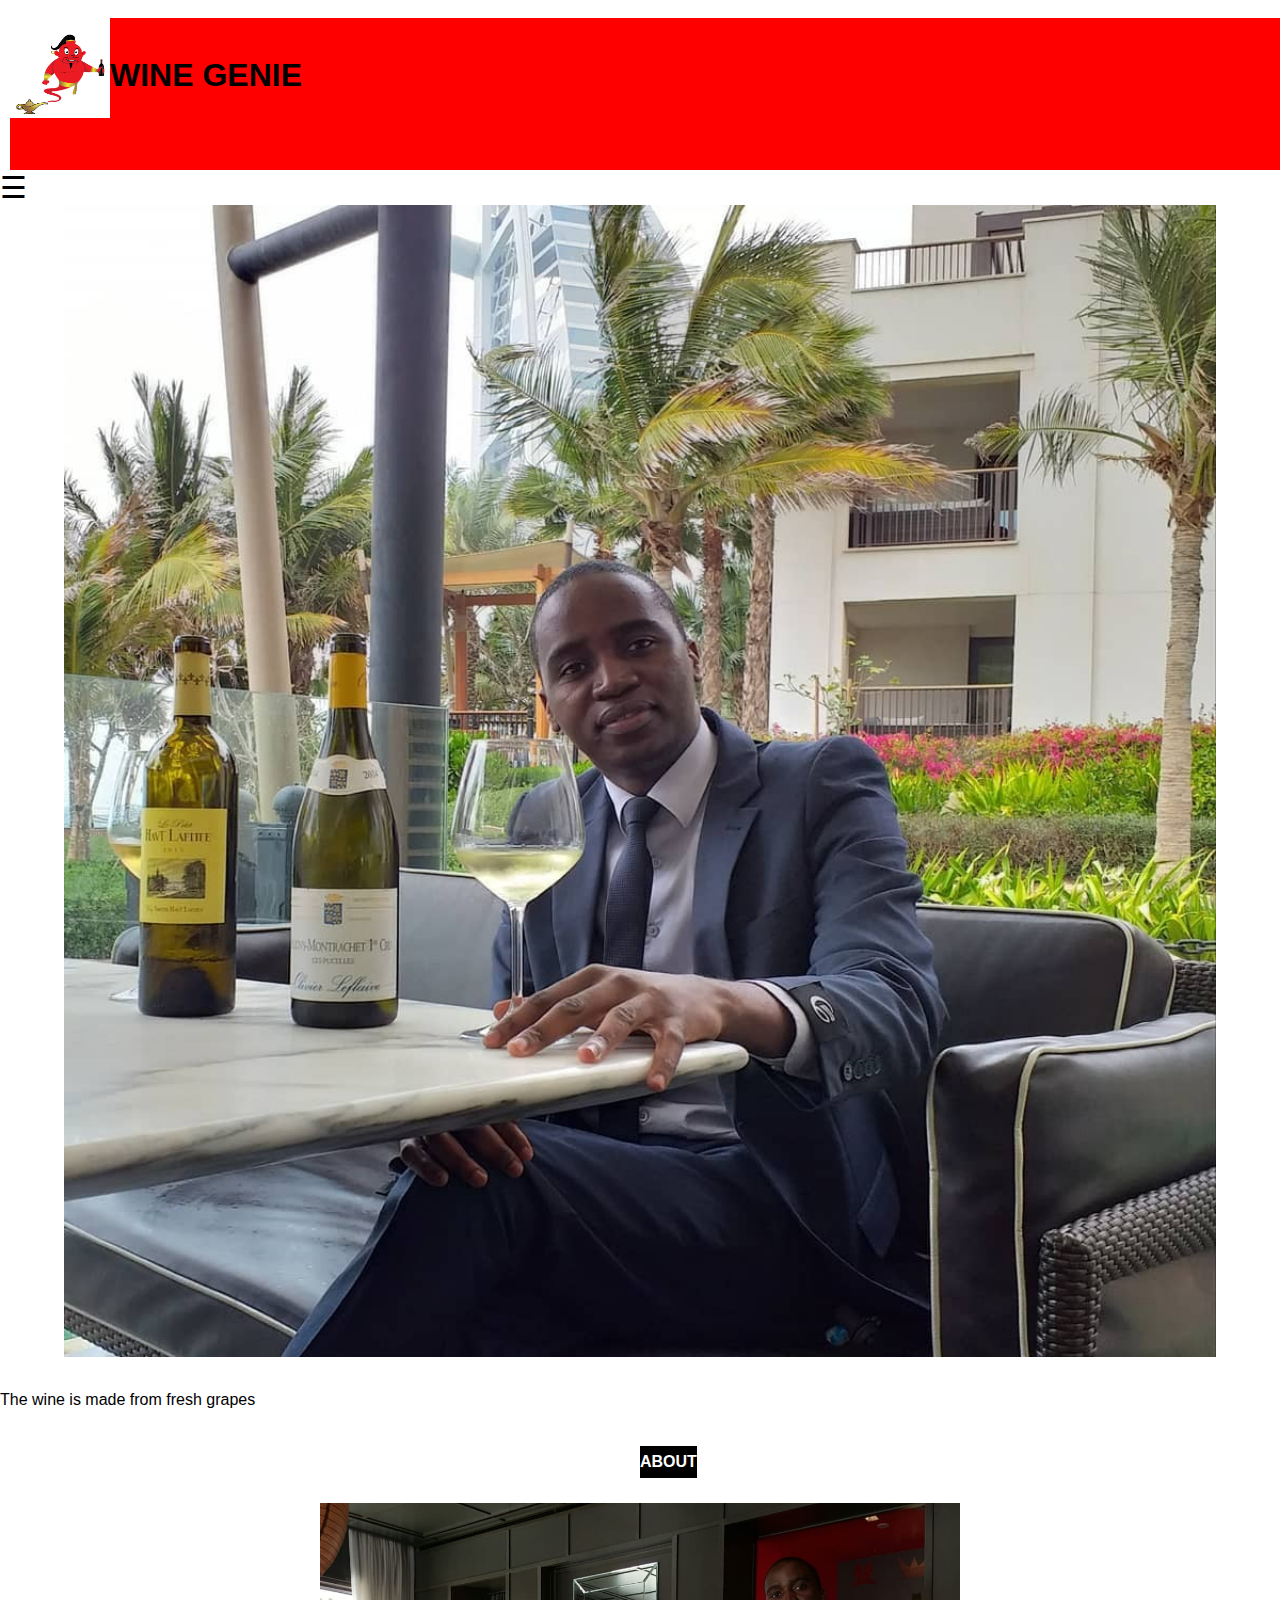
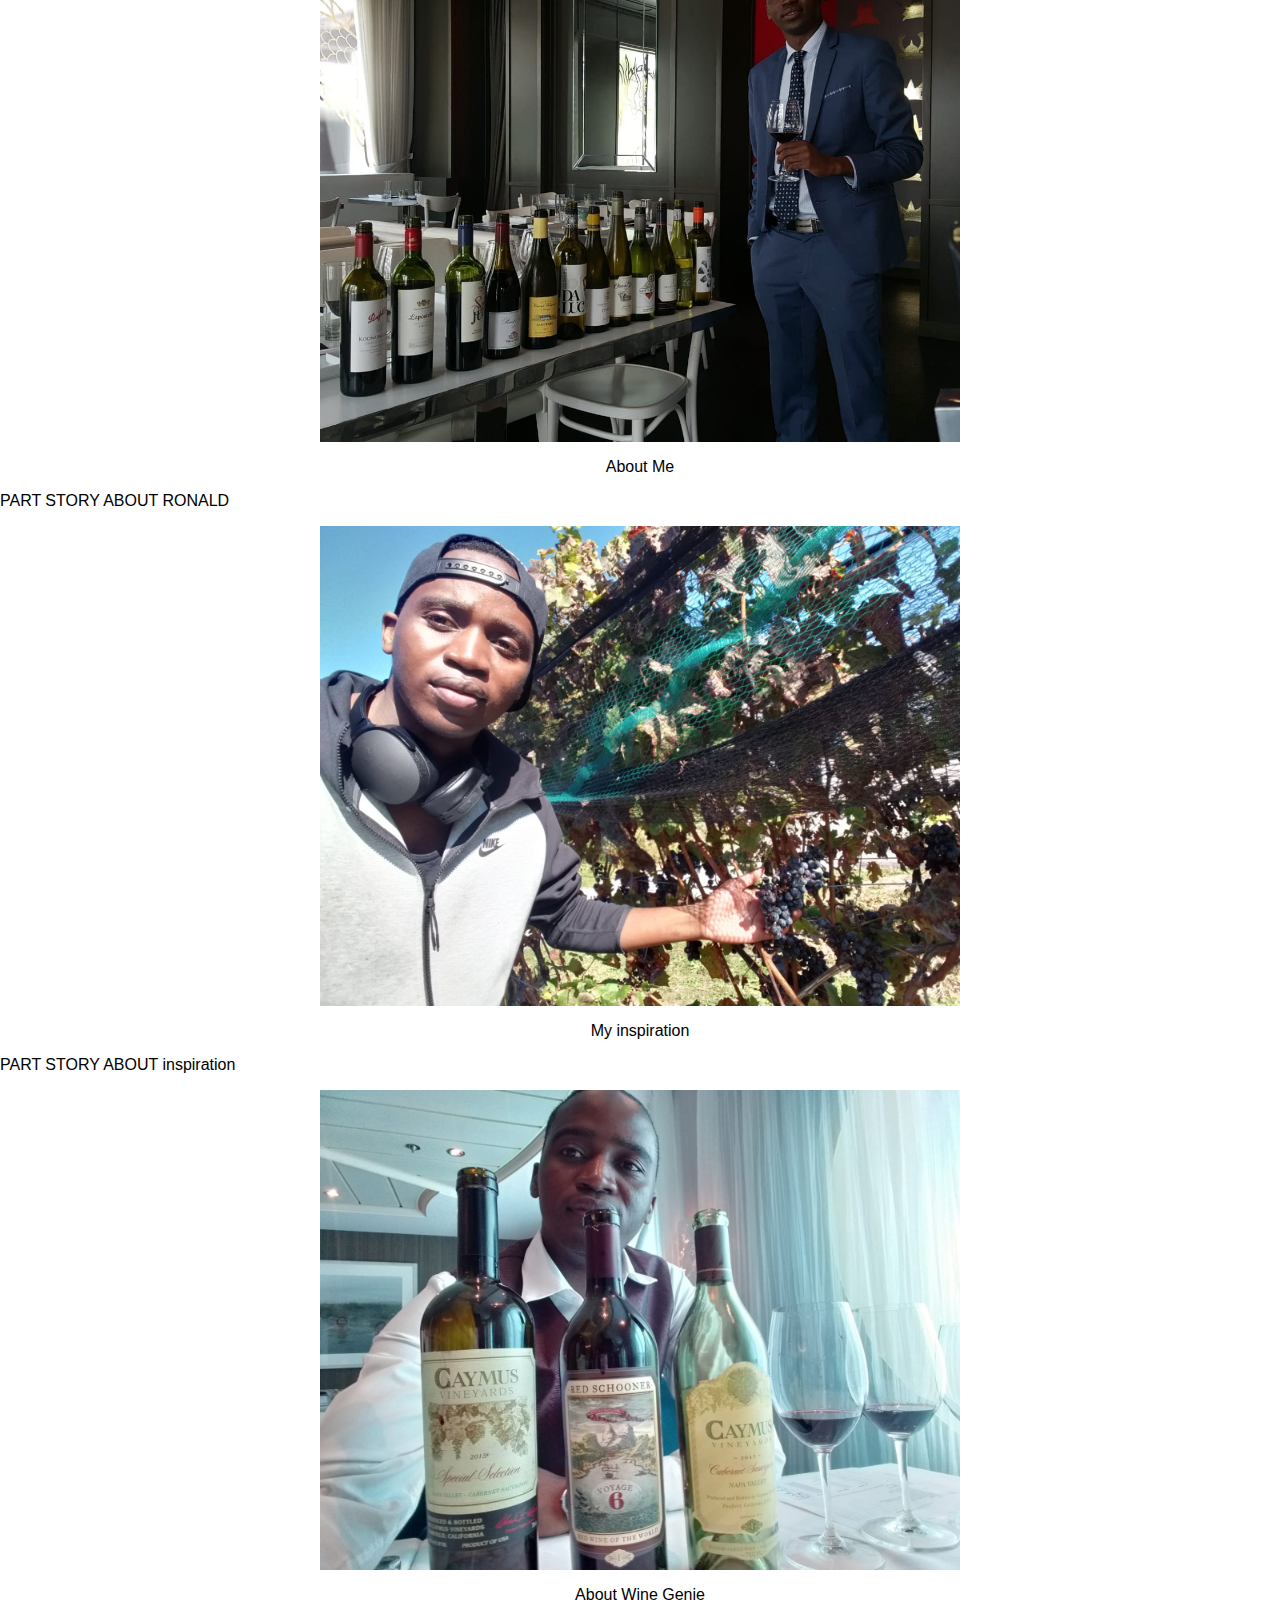
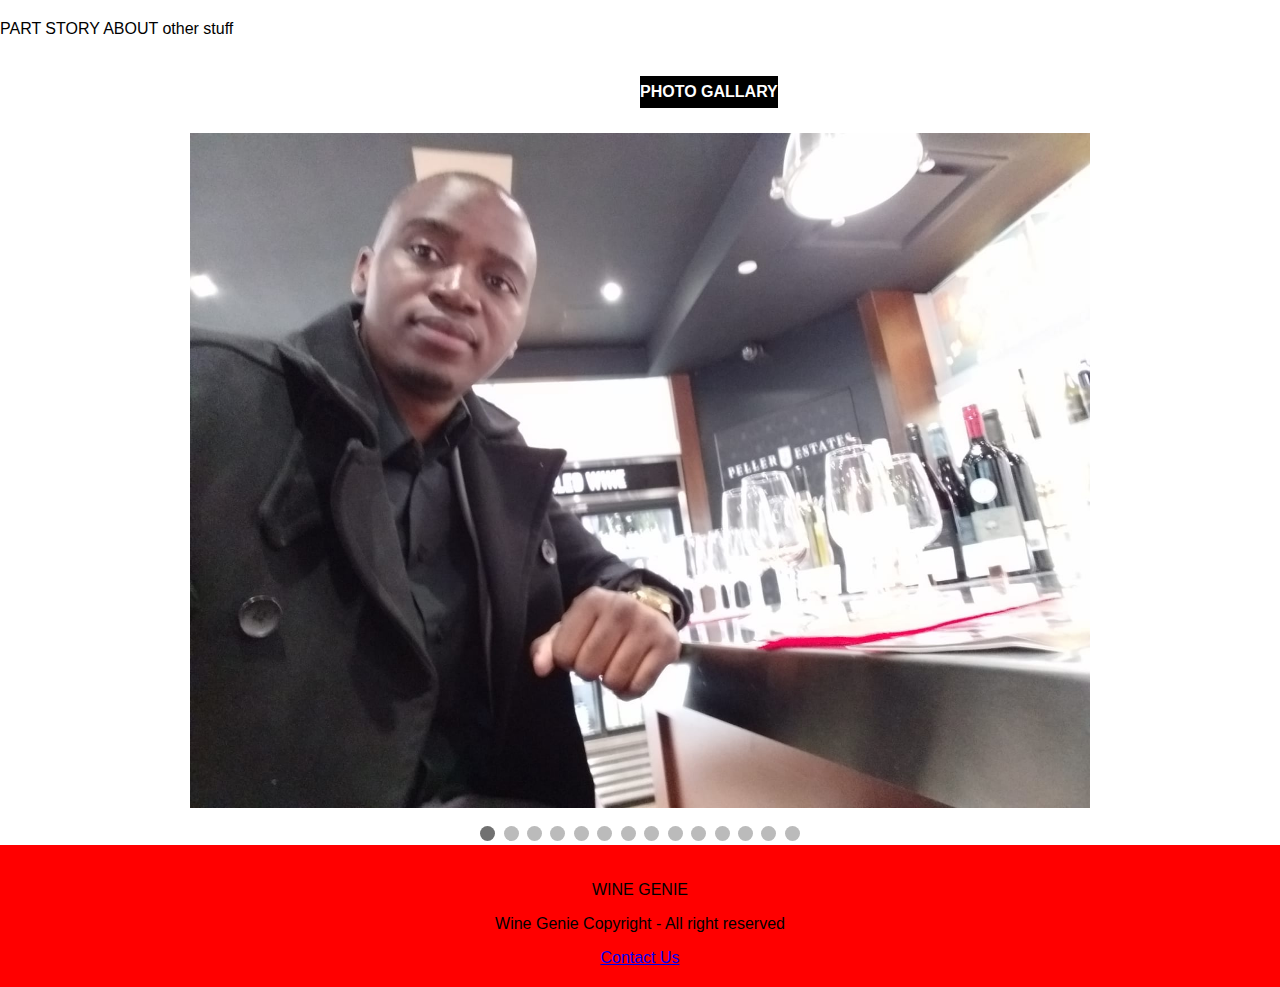
<file: index.html>
<!DOCTYPE html>
<html lang="en" dir="ltr">
  <head>
    <meta charset="utf-8">
      <meta name="viewport" content="width=device-width,initial-scale=1">
    <title>WINE GENIE</title>
    <link href="home.css" rel="stylesheet" type="text/css">
    <style>
    body {
      font-family: "Lato", sans-serif;
    }
*{
  box-sizing:border-box;
}
    .sidenav {
      height: 100%;
      width: 0;
      position: fixed;
      z-index: 1;
      top: 0;
      left: 0;
      background-color: #111;
      overflow-x: hidden;
      transition: 0.5s;
      padding-top: 60px;
    }

    .sidenav a {
      padding: 8px 8px 8px 32px;
      text-decoration: none;
      font-size: 25px;
      color: #818181;
      display: block;
      transition: 0.3s;
    }

    .sidenav a:hover {
      color: #f1f1f1;
    }

    .sidenav .closebtn {
      position: absolute;
      top: 0;
      right: 25px;
      font-size: 36px;
      margin-left: 50px;
    }

    @media screen and (max-height: 450px) {
      .sidenav {padding-top: 15px;}
      .sidenav a {font-size: 18px;}
    }
    * {box-sizing: border-box;}
    body {font-family: Verdana, sans-serif;}
    .mySlides {display: none;}
    img {vertical-align: middle;}

    /* Slideshow container */
    .slideshow-container {
      max-width: 900px;
      position: relative;
      margin: auto;
    }

    /* Caption text */
    .text {
      color: black;
      font-size: 15px;
      padding: 8px 12px;
      position: absolute;
      bottom: 8px;
      width: 100%;
      text-align: center;
    }

    /* Number text (1/3 etc) */
    .numbertext {
      color: #f2f2f2;
      font-size: 12px;
      padding: 8px 12px;
      position: absolute;
      top: 0;
    }

    /* The dots/bullets/indicators */
    .dot {
      height: 15px;
      width: 15px;
      margin: 0 2px;
      background-color: #bbb;
      border-radius: 50%;
      display: inline-block;
      transition: background-color 0.6s ease;
    }

    .active {
      background-color: #717171;
    }

    /* Fading animation */
    .fade {
      -webkit-animation-name: fade;
      -webkit-animation-duration: 1.5s;
      animation-name: fade;
      animation-duration: 1.5s;
    }

    @-webkit-keyframes fade {
      from {opacity: .4}
      to {opacity: 1}
    }

    @keyframes fade {
      from {opacity: .4}
      to {opacity: 1}
    }

    /* On smaller screens, decrease text size */
    @media only screen and (max-width: 300px) {
      .text {font-size: 11px}
    }

    </style>
  </head>
  <body>
<header>
  <img id="logos" src="logo.jpg" alt=""><br>
  <h1>WINE GENIE</h1><br><br><br>
</header><br>
<div id="mySidenav" class="sidenav">
  <a href="javascript:void(0)" class="closebtn" onclick="closeNav()">&times;</a>
  <a href="index.html">Home</a>
  <a href="OurWine.html">Our Wine</a>
  <a href="cart.html">Cart</a>
  <a href="contact.html">Contact Us</a>
    <a href="logIn.html">LogIn</a>
</div>
<span style="font-size:30px;cursor:pointer" onclick="openNav()">&#9776;</span>

<script>
function openNav() {
  document.getElementById("mySidenav").style.width = "250px";
}

function closeNav() {
  document.getElementById("mySidenav").style.width = "0";
}
</script>
<main>
  <img id="pict" src="pic4.jpg" alt="pic4.jpg">
<br>
<p>The wine is made from fresh grapes</p>
<h4>ABOUT</h4>
<img id="pic33" src="pic3.jpg" alt="pic3.jpg">
<p id="someText">About Me</p>
<p>PART STORY ABOUT RONALD</p>
<img id="pic33" src="pic7.jpg" alt="pic7.jpg">
<p id="someText">My inspiration</p>
<p>PART STORY ABOUT inspiration</p>
<img id="pic33" src="pic8.jpg" alt="pic8.jpg">
<p id="someText">About Wine Genie</p>
<p>PART STORY ABOUT other stuff</p>
<h4>PHOTO GALLARY</h4>
</main>
<section>
      <div class="slideshow-container">

  <div class="mySlides fade">
  <img src="pic1.jpg" style="width:100%">
  </div>
  <div class="mySlides fade">
  <img src="pic2.jpg" style="width:100%">
  </div>

  <div class="mySlides fade">
  <img src="pic3.jpg" style="width:100%">
  </div>
  <div class="mySlides fade">
  <img src="pic4.jpg" style="width:100%">
  </div>

  <div class="mySlides fade">
  <img src="pic5.jpg" style="width:100%">
  </div>
  <div class="mySlides fade">
  <img src="pic7.jpg" style="width:100%">
  </div>
  <div class="mySlides fade">
  <img src="pic8.jpg" style="width:100%">
  </div>
  <div class="mySlides fade">
  <img src="pic9.jpg" style="width:100%">
  </div>
  <div class="mySlides fade">
  <img src="pic10.jpg" style="width:100%">
  </div>
  <div class="mySlides fade">
  <img src="pic11.jpg" style="width:100%">
  </div>
  <div class="mySlides fade">
  <img src="pic12.jpg" style="width:100%">
  </div>
  <div class="mySlides fade">
  <img src="pic13.jpg" style="width:100%">
  </div>
  <div class="mySlides fade">
  <img src="pic14.jpg" style="width:100%">
  </div>
  <div class="mySlides fade">
  <img src="pic15.jpg" style="width:100%">
  </div>
  <div class="mySlides fade">
  <img src="pic16.jpg" style="width:100%">
  </div>
  <br>
  <div style="text-align:center">
  <span class="dot"></span>
  <span class="dot"></span>
  <span class="dot"></span>
  <span class="dot"></span>
  <span class="dot"></span>
  <span class="dot"></span>
  <span class="dot"></span>
  <span class="dot"></span>
  <span class="dot"></span>
  <span class="dot"></span>
  <span class="dot"></span>
  <span class="dot"></span>
  <span class="dot"></span>
  <span class="dot"></span>
  </div>
</div>
</section>
<footer>
  <p>WINE GENIE</p>

<p>Wine Genie Copyright - All right reserved</p>
<a href="contact.html">Contact Us</a>

</footer>
<script>
var slideIndex = 0;
showSlides();

function showSlides() {
  var i;
  var slides = document.getElementsByClassName("mySlides");
  var dots = document.getElementsByClassName("dot");
  for (i = 0; i < slides.length; i++) {
    slides[i].style.display = "none";
  }
  slideIndex++;
  if (slideIndex > slides.length) {slideIndex = 1}
  for (i = 0; i < dots.length; i++) {
    dots[i].className = dots[i].className.replace(" active", "");
  }
  slides[slideIndex-1].style.display = "block";
  dots[slideIndex-1].className += " active";
  setTimeout(showSlides, 5000); // Change image every 2 seconds
}
</script>

  </body>
</html>
</file>
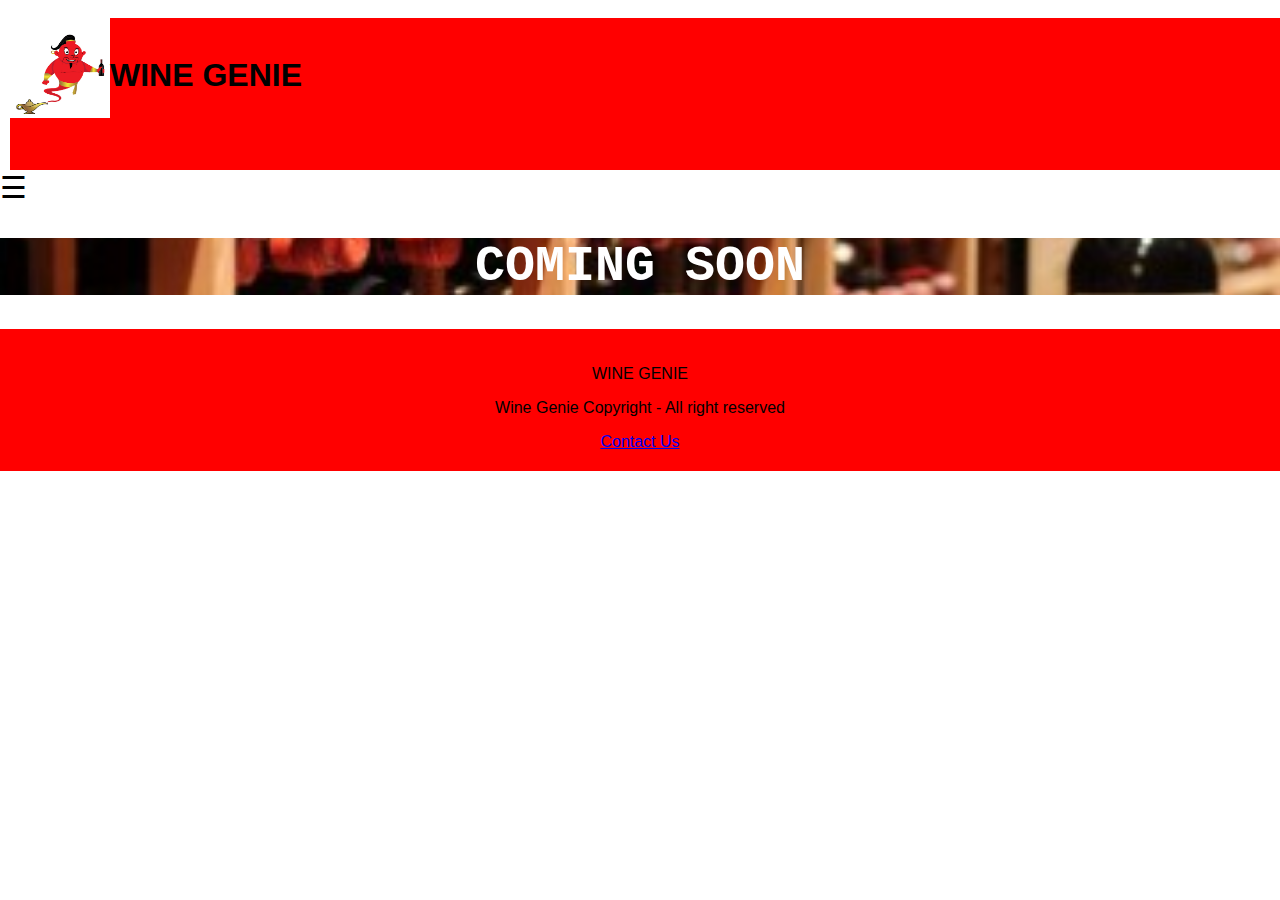
<file: cart.html>
<!DOCTYPE html>
<html lang="en" dir="ltr">
  <head>
    <meta charset="utf-8">
      <meta name="viewport" content="width=device-width,initial-scale=1">
    <title>WINE GENIE</title>
    <link href="home.css" rel="stylesheet" type="text/css">
    <style>
    body {
      font-family: "Lato", sans-serif;
    }

    .sidenav {
      height: 100%;
      width: 0;
      position: fixed;
      z-index: 1;
      top: 0;
      left: 0;
      background-color: #111;
      overflow-x: hidden;
      transition: 0.5s;
      padding-top: 60px;
    }

    .sidenav a {
      padding: 8px 8px 8px 32px;
      text-decoration: none;
      font-size: 25px;
      color: #818181;
      display: block;
      transition: 0.3s;
    }

    .sidenav a:hover {
      color: #f1f1f1;
    }

    .sidenav .closebtn {
      position: absolute;
      top: 0;
      right: 25px;
      font-size: 36px;
      margin-left: 50px;
    }

    @media screen and (max-height: 450px) {
      .sidenav {padding-top: 15px;}
      .sidenav a {font-size: 18px;}
    }
    .bgimg{
      background-image: url(winess.jpg);
      height: 100%;
      background-position: center;
      background-size: cover;
      position: relative;
      color: white;
      font-family: "Courier New", Courier, monospace;
        /* Set the font-size to 25 pixels */
        font-size: 25px;
          text-align: center;
    }
    </style>
  </head>
  <body>
<header>
  <img id="logos" src="logo.jpg" alt=""><br>
  <h1>WINE GENIE</h1><br><br><br>
</header><br>
<div id="mySidenav" class="sidenav">
  <a href="javascript:void(0)" class="closebtn" onclick="closeNav()">&times;</a>
  <a href="index.html">Home</a>
  <a href="OurWine.html">Our Wine</a>
  <a href="cart.html">Cart</a>
  <a href="contact.html">Contact Us</a>
    <a href="logIn.html">LogIn</a>
</div>
<span style="font-size:30px;cursor:pointer" onclick="openNav()">&#9776;</span>

<script>
function openNav() {
  document.getElementById("mySidenav").style.width = "250px";
}

function closeNav() {
  document.getElementById("mySidenav").style.width = "0";
}
</script>
<main>
  <div class="bgimg">
    <div class="topleft">
      <h1>COMING SOON</h1>
    </div>
  </div>
</main>
<footer>
  <p>WINE GENIE</p>

<p>Wine Genie Copyright - All right reserved</p>
<a href="contact.html">Contact Us</a>

</footer>
  </body>
</html>
</file>
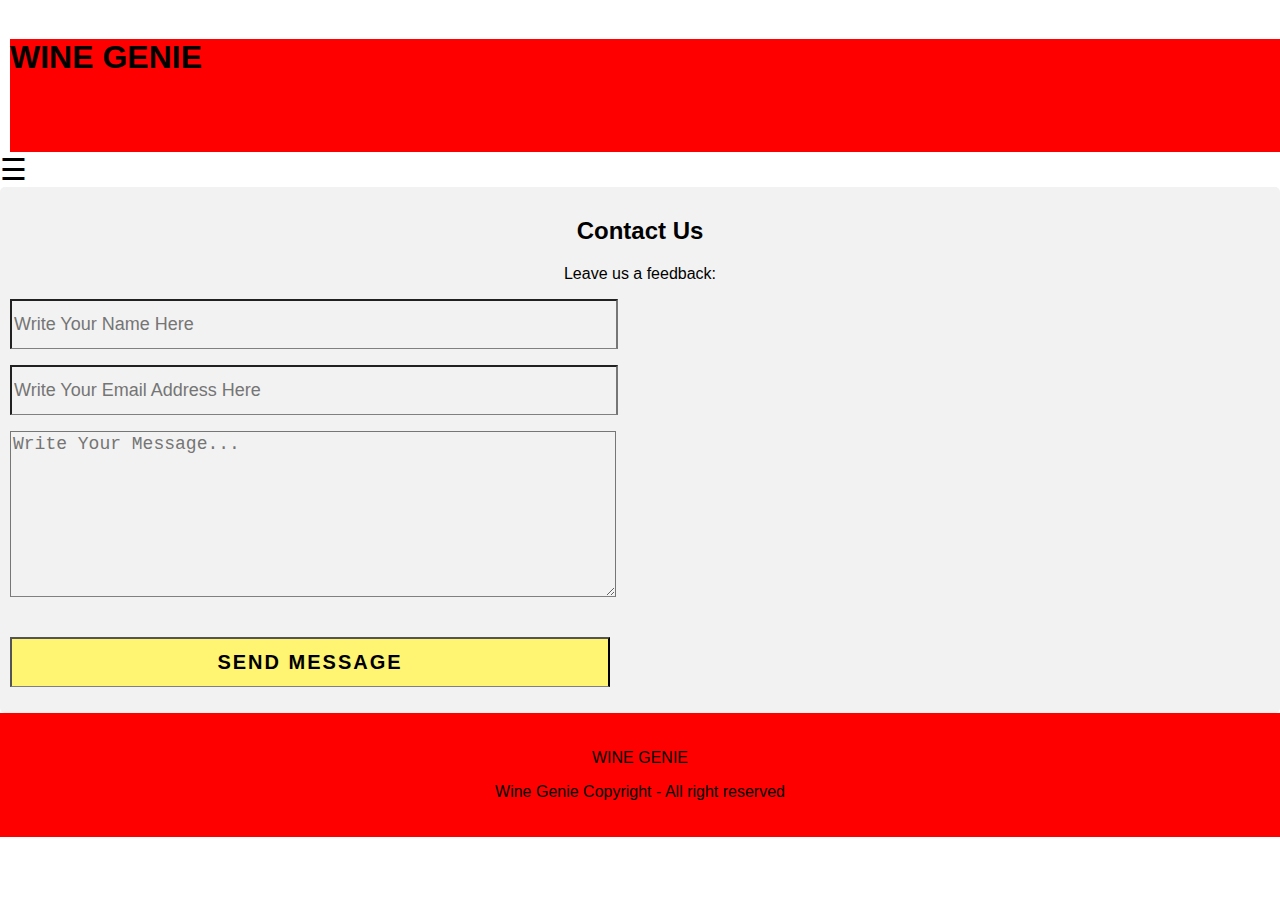
<file: contact.html>
<!DOCTYPE html>
<html lang="en" dir="ltr">
  <head>
    <meta charset="utf-8">
      <meta name="viewport" content="width=device-width,initial-scale=1">
    <title>WINE GENIE</title>
    <link href="home.css" rel="stylesheet" type="text/css">
    <style>
    body {
      font-family: "Lato", sans-serif;
    }

    .sidenav {
      height: 100%;
      width: 0;
      position: fixed;
      z-index: 1;
      top: 0;
      left: 0;
      background-color: #111;
      overflow-x: hidden;
      transition: 0.5s;
      padding-top: 60px;
    }

    .sidenav a {
      padding: 8px 8px 8px 32px;
      text-decoration: none;
      font-size: 25px;
      color: #818181;
      display: block;
      transition: 0.3s;
    }

    .sidenav a:hover {
      color: #f1f1f1;
    }

    .sidenav .closebtn {
      position: absolute;
      top: 0;
      right: 25px;
      font-size: 36px;
      margin-left: 50px;
    }

    @media screen and (max-height: 450px) {
      .sidenav {padding-top: 15px;}
      .sidenav a {font-size: 18px;}
    }
    /* input[type=text], select, textarea {
  width: 100%;
  padding: 12px;
  border: 1px solid #ccc;
  margin-top: 6px;
  margin-bottom: 16px;
  resize: vertical;
}

input[type=submit] {
  background-color: #4CAF50;
  color: white;
  padding: 12px 20px;
  border: none;
  cursor: pointer;
}

input[type=submit]:hover {
  background-color: #45a049;
}

/* Style the container/contact section */
.container {
  border-radius: 5px;
  background-color: #f2f2f2;
  padding: 10px;
}

/* Create two columns that float next to eachother */
/* .column {
  float: left;
  width: 50%;
  margin-top: 6px;
  padding: 20px;
} */

/* Clear floats after the columns */
/* .row:after {
  content: "";
  display: table;
  clear: both;
} */

/* Responsive layout - when the screen is less than 600px wide, make the two columns stack on top of each other instead of next to each other */
/* @media screen and (max-width: 600px) {
  .column, input[type=submit] {
    width: 100%;
    margin-top: 0;
  } */

  .form-control{
    width: 600px;
    background: transparent;
  border-bottom: 1px solid gray;
  margin-bottom: 16px;
  font-size: 18px;
  }
  input{
    height: 45px;

  }
  form .submit{
    font-size: 20px;
    background: #fff572;
    font-weight: bold;
    letter-spacing: 2px;
    height: 50px;
    margin-top: 20px;
  }
  form .submit:hover{
    background-color: #f44336;
    cursor: pointer;
  }
    </style>
  </head>
  <body>
<header>
  <h1>WINE GENIE</h1><br><br><br>
</header><br>
<div id="mySidenav" class="sidenav">
  <a href="javascript:void(0)" class="closebtn" onclick="closeNav()">&times;</a>
  <a href="index.html">Home</a>
  <a href="OurWine.html">Our Wine</a>
  <a href="cart.html">Cart</a>
  <a href="contact.html">Contact Us</a>
    <a href="logIn.html">LogIn</a>
</div>
<span style="font-size:30px;cursor:pointer" onclick="openNav()">&#9776;</span>

<script>
function openNav() {
  document.getElementById("mySidenav").style.width = "250px";
}

function closeNav() {
  document.getElementById("mySidenav").style.width = "0";
}
</script>
<main>
  <div class="container">
  <div style="text-align:center">
    <h2>Contact Us</h2>
    <p>Leave us a feedback:</p>
  </div>
  <div class="contact-form">
    <form id="contact-form" action="https://usebasin.com/f/89921f4342d8" enctype="multipart/form-data" method="post">
      <input type="text" name="name" placeholder="Write Your Name Here" class="form-control" required>
      <br>
      <input type="email" name="email" placeholder="Write Your Email Address Here" class="form-control" required>
      <br>
      <textarea name="message" rows="8" cols="80" class="form-control" placeholder="Write Your Message..." required></textarea>
      <br>
      <input type="submit" name="submit" value="SEND MESSAGE" class="form-control submit" >
    </form>
  </div>
</div>
</main>
<footer>
  <p>WINE GENIE</p>

<p>Wine Genie Copyright - All right reserved</p>
</footer>
  </body>
</html>
</file>
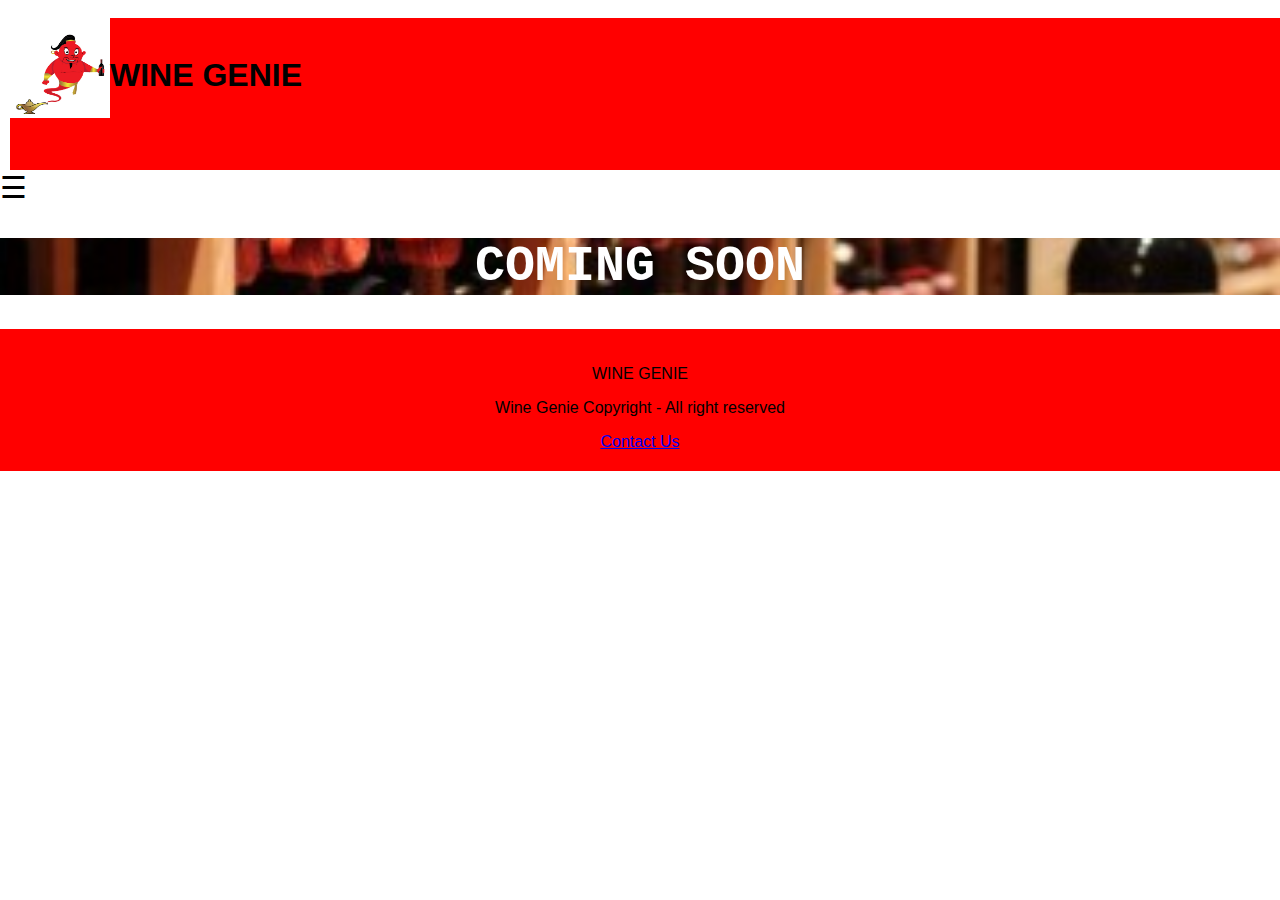
<file: OurWine.html>
<!DOCTYPE html>
<html lang="en" dir="ltr">
  <head>
    <meta charset="utf-8">
      <meta name="viewport" content="width=device-width,initial-scale=1">
    <title>WINE GENIE</title>
    <link href="home.css" rel="stylesheet" type="text/css">
    <style>
    body {
      font-family: "Lato", sans-serif;
    }

    .sidenav {
      height: 100%;
      width: 0;
      position: fixed;
      z-index: 1;
      top: 0;
      left: 0;
      background-color: #111;
      overflow-x: hidden;
      transition: 0.5s;
      padding-top: 60px;
    }

    .sidenav a {
      padding: 8px 8px 8px 32px;
      text-decoration: none;
      font-size: 25px;
      color: #818181;
      display: block;
      transition: 0.3s;
    }

    .sidenav a:hover {
      color: #f1f1f1;
    }

    .sidenav .closebtn {
      position: absolute;
      top: 0;
      right: 25px;
      font-size: 36px;
      margin-left: 50px;
    }

    @media screen and (max-height: 450px) {
      .sidenav {padding-top: 15px;}
      .sidenav a {font-size: 18px;}
    }
.bgimg{
  background-image: url(winess.jpg);
  height: 100%;
  background-position: center;
  background-size: cover;
  position: relative;
  color: white;
  font-family: "Courier New", Courier, monospace;
    /* Set the font-size to 25 pixels */
    font-size: 25px;
      text-align: center;
}

    </style>
  </head>
  <body>
<header>
  <img id="logos" src="logo.jpg" alt=""><br>
  <h1>WINE GENIE</h1><br><br><br>
</header><br>
<div id="mySidenav" class="sidenav">
  <a href="javascript:void(0)" class="closebtn" onclick="closeNav()">&times;</a>
  <a href="index.html">Home</a>
  <a href="OurWine.html">Our Wine</a>
  <a href="cart.html">Cart</a>
  <a href="contact.html">Contact Us</a>
    <a href="logIn.html">LogIn</a>
</div>
<span style="font-size:30px;cursor:pointer" onclick="openNav()">&#9776;</span>

<script>
function openNav() {
  document.getElementById("mySidenav").style.width = "250px";
}

function closeNav() {
  document.getElementById("mySidenav").style.width = "0";
}
</script>
<main>
  <div class="bgimg">
    <div class="topleft">
      <h1>COMING SOON</h1>
    </div>
  </div>
</main>
<footer>
  <p>WINE GENIE</p>

<p>Wine Genie Copyright - All right reserved</p>
<a href="contact.html">Contact Us</a>

</footer>
  </body>
</html>
</file>
<file: home.css>
body,html{
  height: 100%;
  margin: 0;
  background-color: white;
  font-family: "Tahoma","Arial","sans-serif"
}

header{
  /* text-align: center;
  background-color: red;
  color: black;
  line-height: 2; */
  position: relative;
 top: 18px;
 left: 10px;
 background-color: red

}
#feedback{

  float: center;
  display: block;
  max-width: 30%;
  height: auto;
  margin-left: 19em;
  margin-right: auto;
}
#logos{
  /* float: left;
  width:10%;
  display: block;
  margin-left: 19em;
  margin-right: auto; */
  float: left;
  width: 100px;
  height: 100px;
  margin-left: auto;
  margin-right: auto;
}
#pict{
  display: block;
  margin-left: auto;
  margin-right: auto;
  width: 90%;
}
#pic33{
  width: 50%;
  margin-left: auto;
  margin-right: auto;
  display: block;

}
#someText{
  text-align: center;
}
h4{
  display: inline-block;
  position: relative;
  border-width: 0;
  line-height: 2;
  margin-right: 0;
  margin-left: 0;
color: white;
box-sizing: inherit;
vertical-align: baseline;
text-align: center;
margin-left: 50%;
box-sizing: inherit;
background-color: black;
overflow:hidden;

}
/* body,html{
  margin: 0;
font-family: "Tahoma","Arial","sans-serif"
background-color:black;
}
header{
  text-align: center;
  font-size: 30px;
}

ul{
  list-style-type: none;
  margin: 0;
  padding: 0;
  overflow: hidden;
  background-color: #333;
  }
  li{
    float: left;
  }
  li a{
    display: block;
    color: white;
    text-align: center;
    padding: 14px 16px;
    text-decoration: none;

  }


/* #topnav{
  overflow: hidden;
  background-color: #333;
  display: block;
  box-sizing: border-box;
}
#topnav.a{
  float: left;;
  color: #f2f2f2;
  text-align: center;
  padding: 14px 16px;
  text-decoration: none;
  font-size: 17px;
} */
/* #topnav a:hover{
  background-color: #ddd;
  color: black;

}
#topnav a.active{
  background-color: #4CAF50;
  color: white;
}
main{
  /* background-image: url(); */
  /* text-align: center; */
}
#navs{
  /* height:100%;
  width: 100%;
  padding: 20dp;
  background-image: url("winess.jpg");
  background-color: #cccccc
  background-size:100%auto;
    background-repeat: no-repeat; */
}
footer{
  padding: 20px;
  text-align: center;
  background: red;
}
</file>
